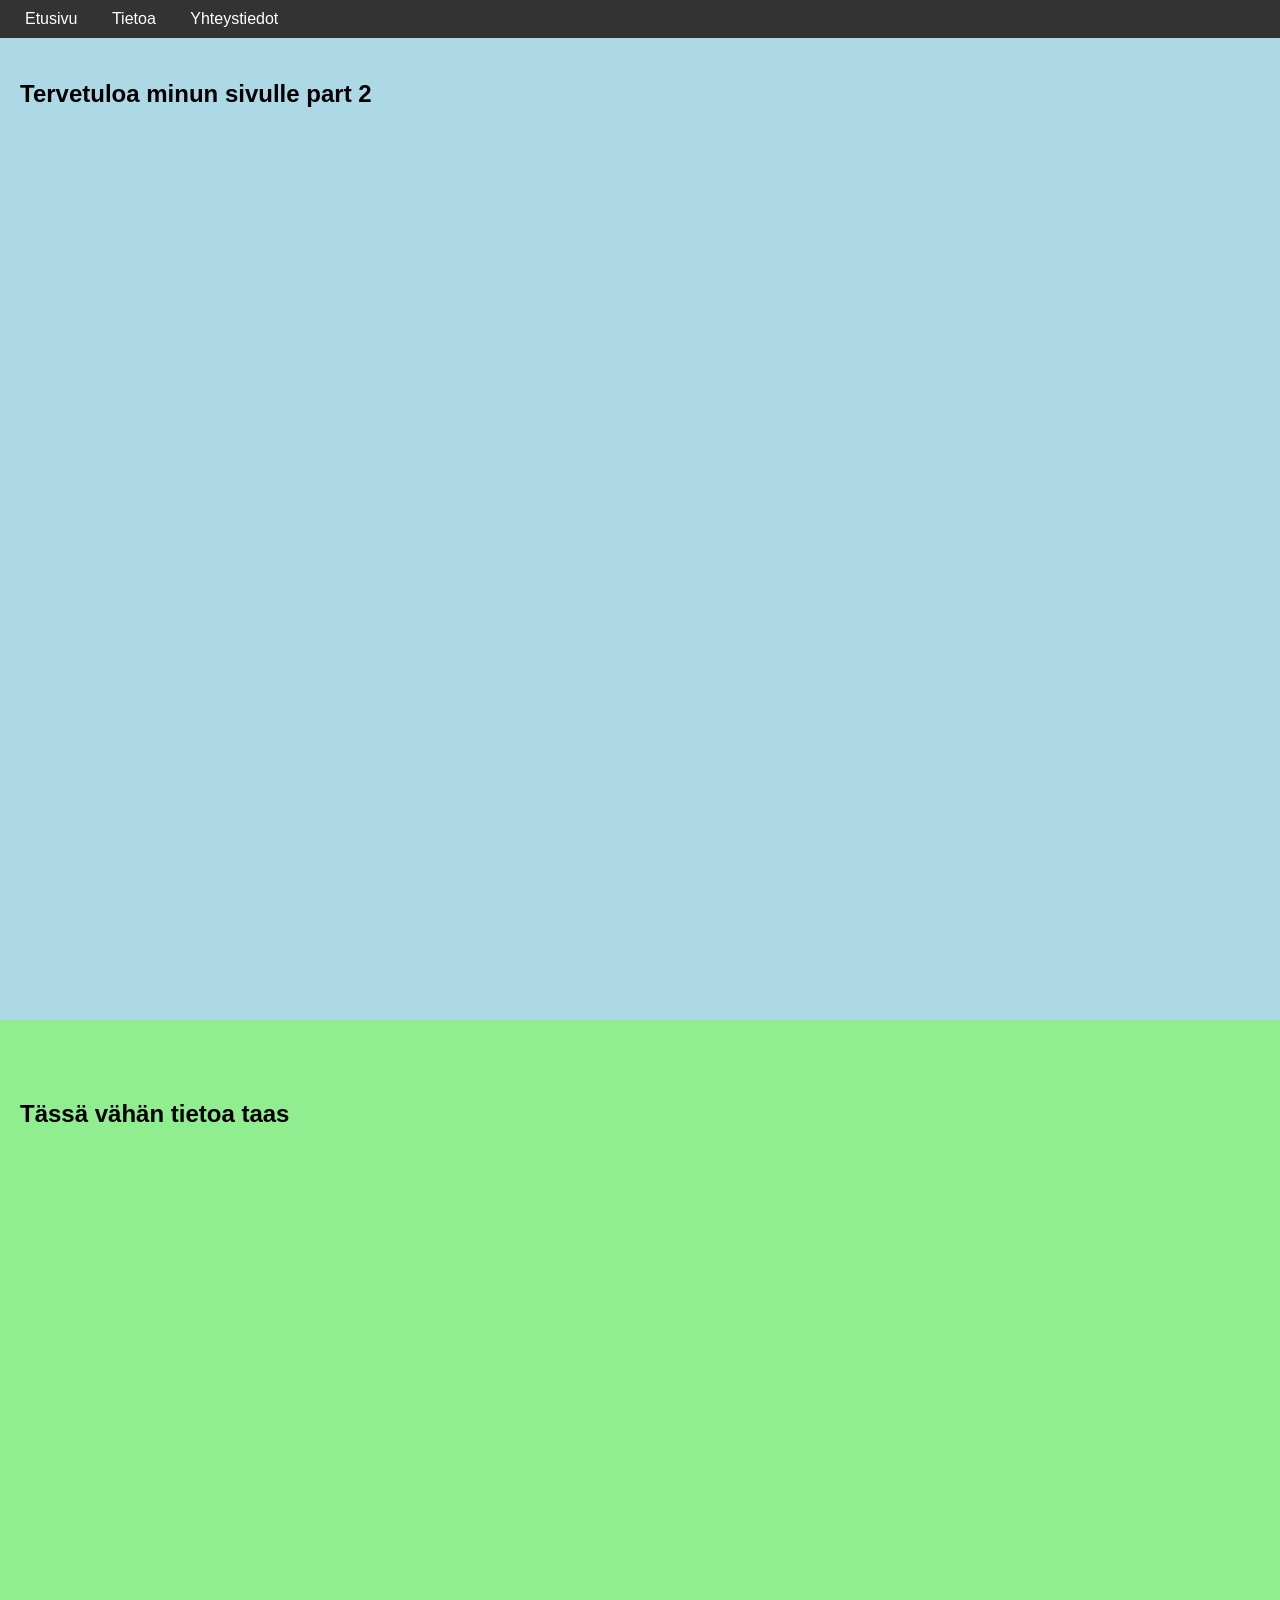
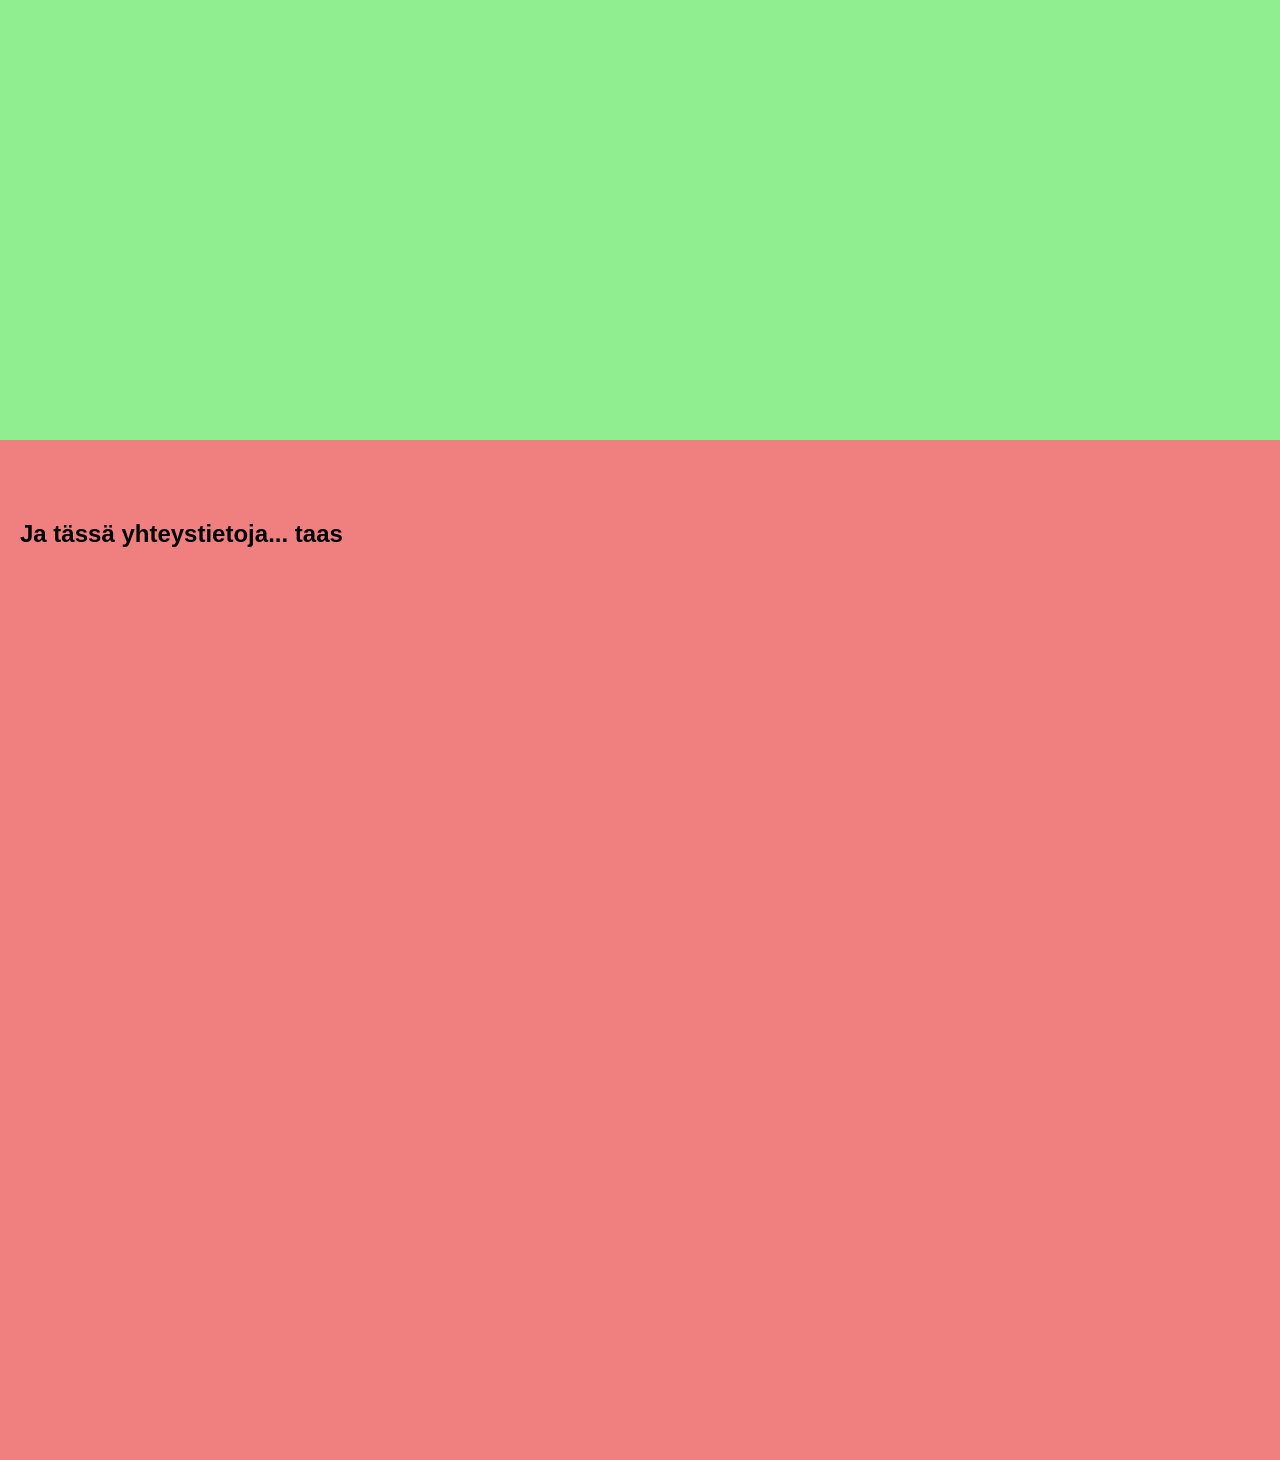
<file: index.html>
<!DOCTYPE html>
<html lang="fi">
<head>
    <meta charset="UTF-8">
    <meta name="viewport" content="width=device-width, initial-scale=1.0">
    <title>Single Page Website</title>
    <link rel="stylesheet" href="styles.css">
</head>
<body>
    <nav>
        <a href="#hero">Etusivu</a>
        <a href="#about">Tietoa</a>
        <a href="#contact">Yhteystiedot</a>
    </nav>
    <section id="hero" class="hero">
        <h1>Tervetuloa minun sivulle part 2</h1>
    </section>
    <section id="about" class="about">
        <h1>Tässä vähän tietoa taas</h1>
    </section>
    <section id="contact" class="contact">
        <h1>Ja tässä yhteystietoja... taas</h1>
    </section>
    <script src="script.js"></script>
</body>
</html>
</file>
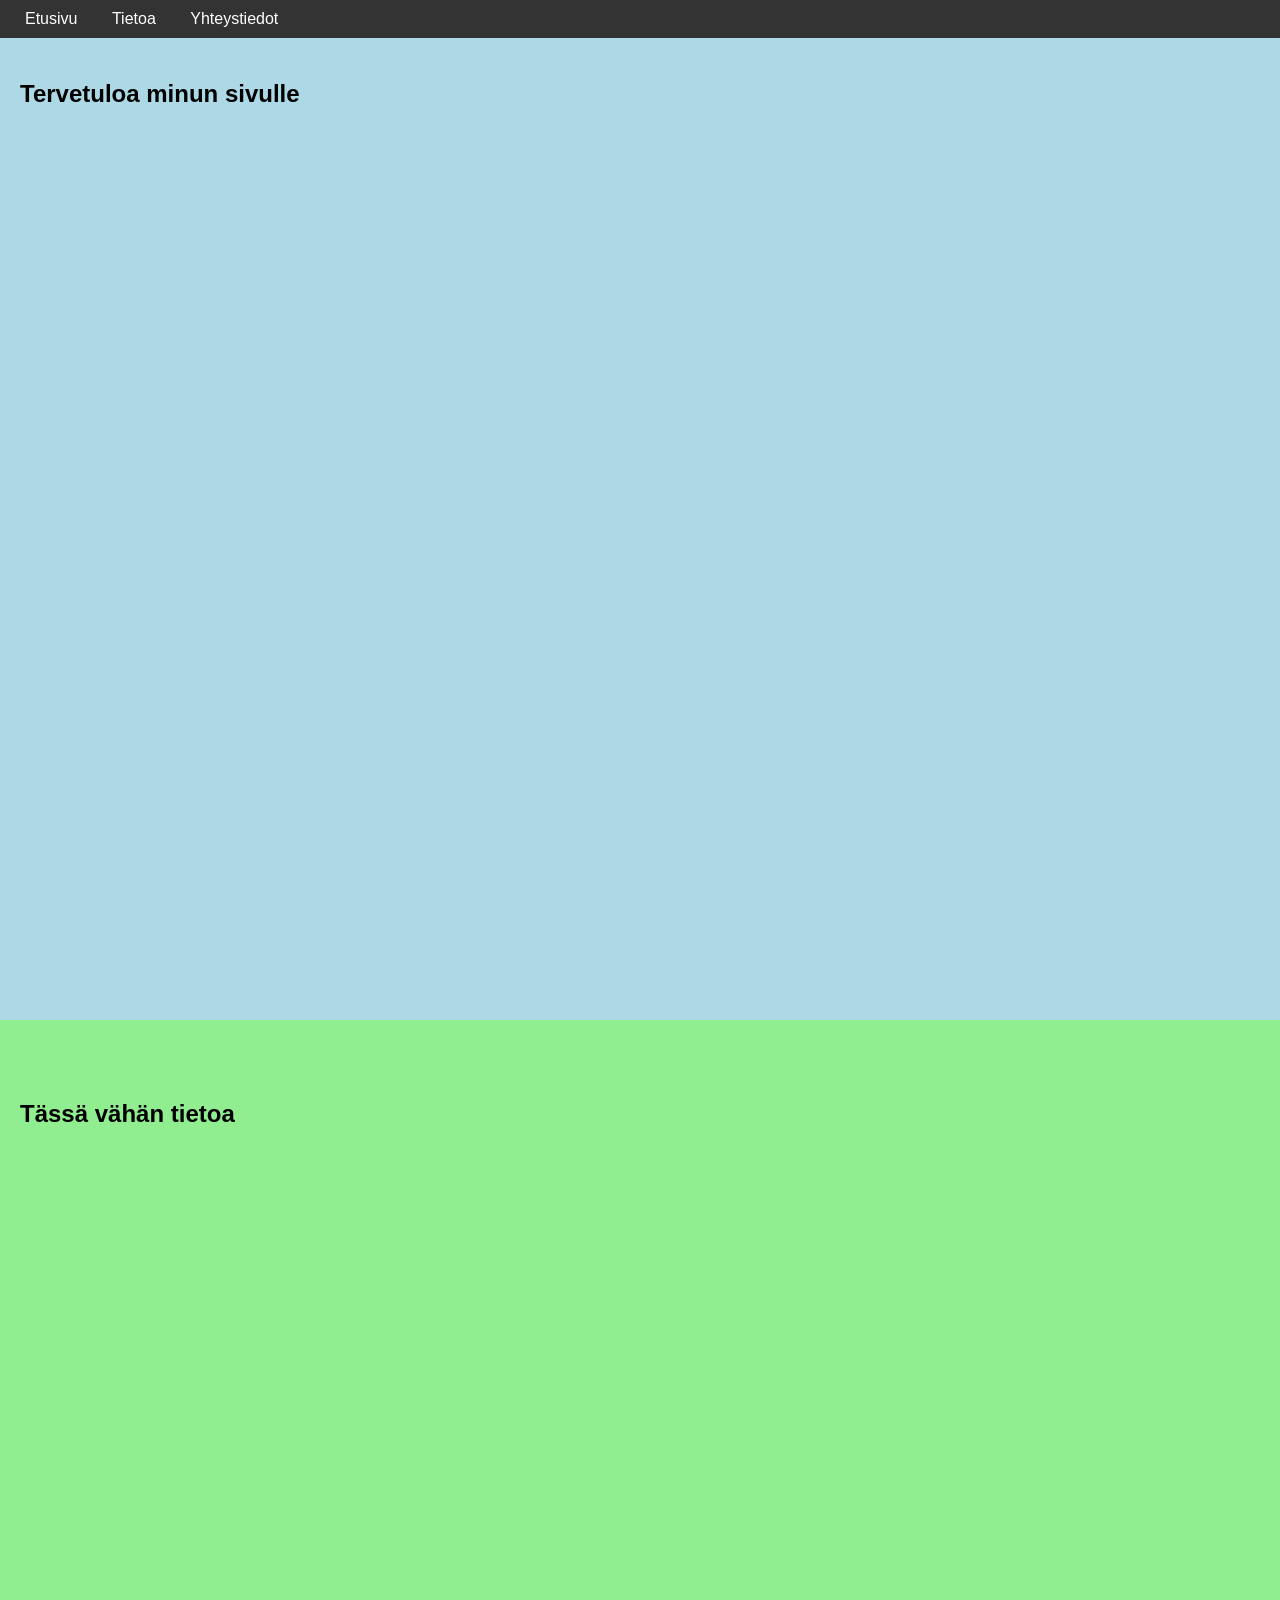
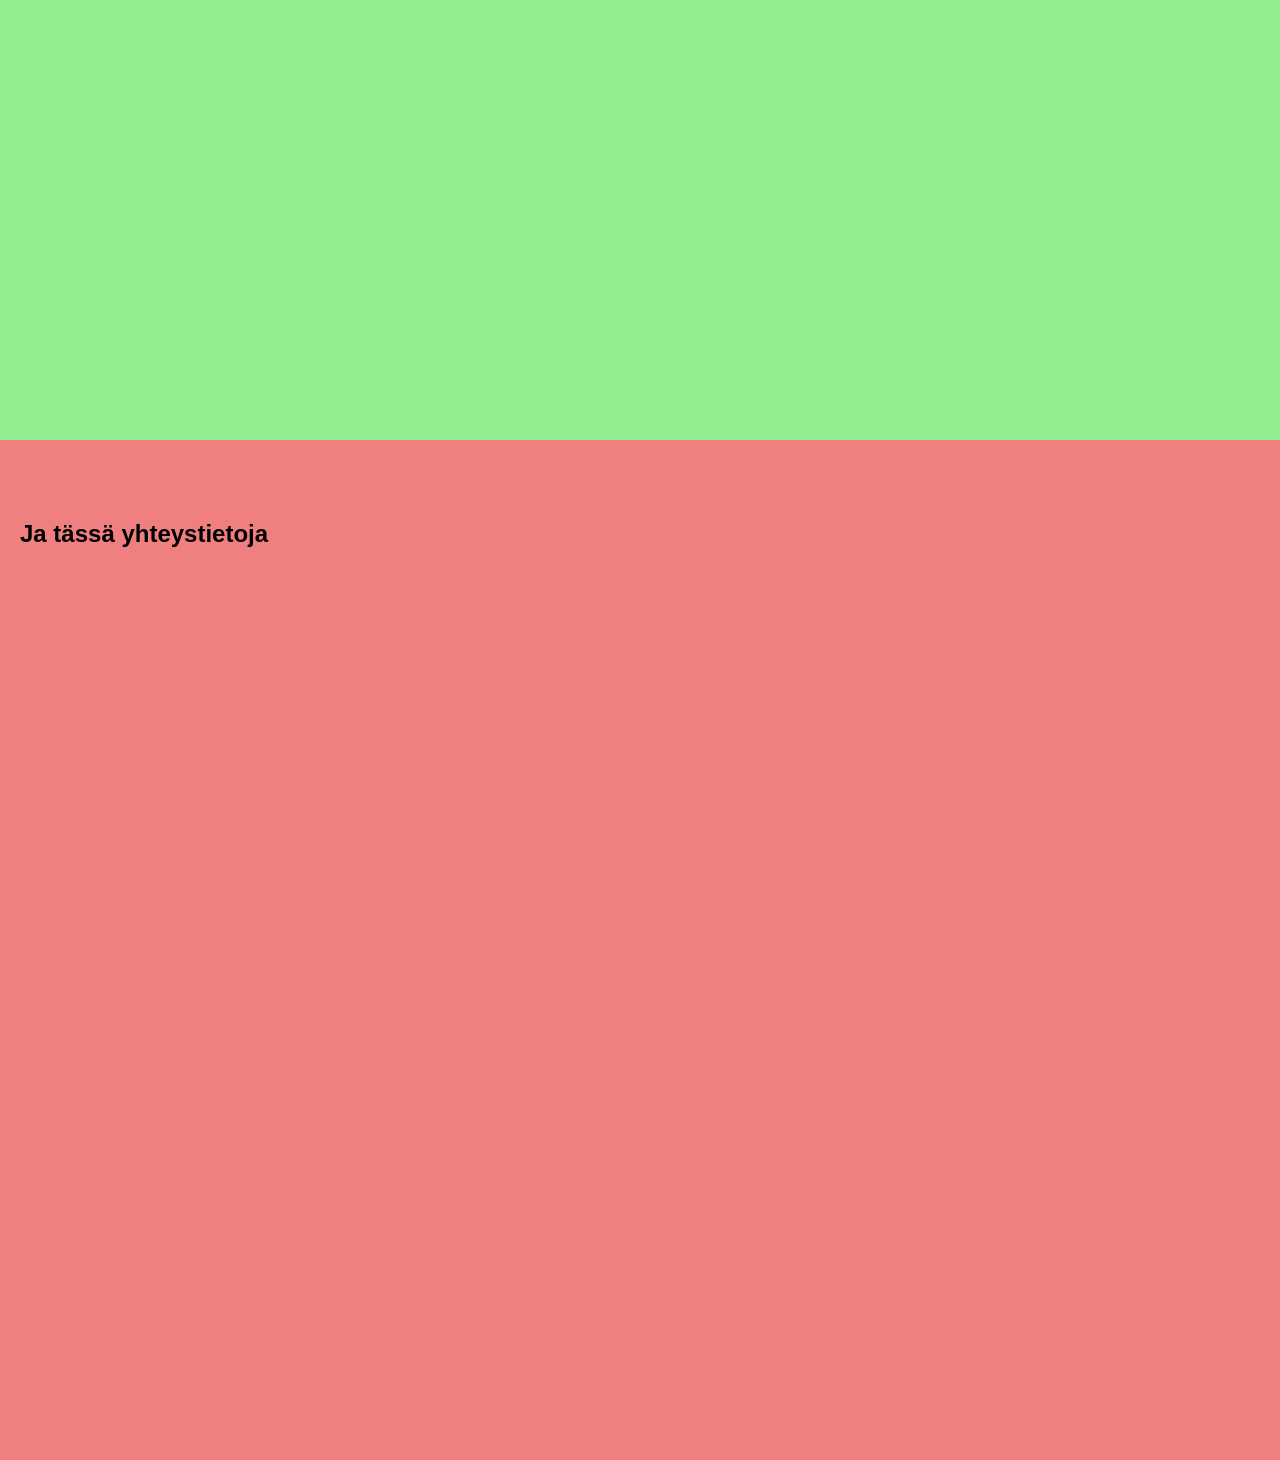
<file: versio1/index.html>
<!DOCTYPE html>
<html lang="fi">
<head>
    <meta charset="UTF-8">
    <meta name="viewport" content="width=device-width, initial-scale=1.0">
    <title>Single Page Website</title>
    <style>
        body { font-family: Arial, sans-serif; margin: 0; padding: 0; }
        nav { background: #333; padding: 10px; position: fixed; width: 100%; top: 0; left: 0; }
        nav a { color: white; margin: 0 15px; text-decoration: none; }
        section { height: 100vh; padding: 60px 20px; }
        .hero { background: lightblue; }
        .about { background: lightgreen; }
        .contact { background: lightcoral; }
    </style>
</head>
<body>
    <nav>
        <a href="#hero">Etusivu</a>
        <a href="#about">Tietoa</a>
        <a href="#contact">Yhteystiedot</a>
    </nav>
    <section id="hero" class="hero">
        <h1>Tervetuloa minun sivulle</h1>
    </section>
    <section id="about" class="about">
        <h1>Tässä vähän tietoa</h1>
    </section>
    <section id="contact" class="contact">
        <h1>Ja tässä yhteystietoja</h1>
    </section>
    <script>
        document.querySelectorAll('nav a').forEach(anchor => {
            anchor.addEventListener('click', function(e) {
                e.preventDefault();
                document.querySelector(this.getAttribute('href')).scrollIntoView({
                    behavior: 'smooth'
                });
            });
        });
    </script>
</body>
</html>
</file>
<file: styles.css>
body { font-family: Arial, sans-serif; margin: 0; padding: 0; }
nav { background: #333; padding: 10px; position: fixed; width: 100%; top: 0; left: 0; }
nav a { color: white; margin: 0 15px; text-decoration: none; }
section { height: 100vh; padding: 60px 20px; }
.hero { background: lightblue; }
.about { background: lightgreen; }
.contact { background: lightcoral; }
</file>
